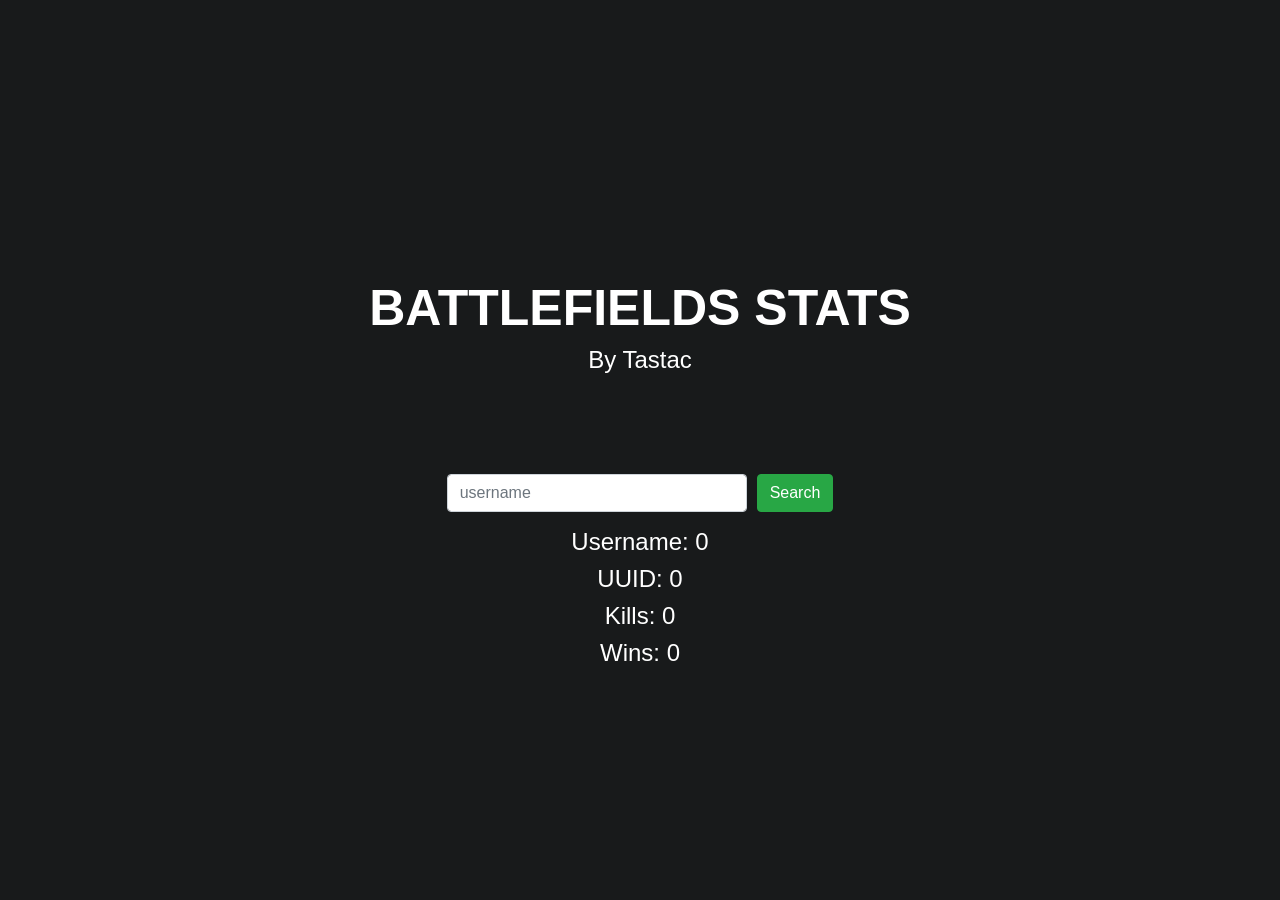
<file: index.html>
<!DOCTYPE html>
<html lang="en" dir="ltr">
  <head>
    <meta charset="utf-8">
    <link rel="stylesheet" href="https://maxcdn.bootstrapcdn.com/bootstrap/4.0.0/css/bootstrap.min.css" integrity="sha384-Gn5384xqQ1aoWXA+058RXPxPg6fy4IWvTNh0E263XmFcJlSAwiGgFAW/dAiS6JXm" crossorigin="anonymous">
    <title>Battlefields Stat's - By Tastac</title>

    <style>
      body{
        background-color: #181a1b;
      }

      .centered{
        margin-top:25%;
        justify-content: center;
      }

      .statstext{
        text-align: center;
        color: #ffffff;
      }

      .username-form{
        display: flex;
        justify-content: center;
        align-items: center;
      }

      #titleheader{
        font-size: 50px;
        font-weight: bold;
      }

      #usernameinputbox{
        width: 300px;
      }
    </style>
  </head>
  <body>

    <div class="container">
      <div class="centered">
        <h1 id="titleheader" class="statstext">BATTLEFIELDS STATS</h1>
        <h4 style="margin-bottom: 100px;" class="statstext">By Tastac</h4>
        <div class="username-form form-group">
          <input type="text" id="usernameinputbox" class="form-control" placeholder="username" name="" value="">
          <button style="margin-left: 10px;" type="submit" class="btn btn-success" onclick='loadStats("Tastac")'>Search</button>
        </div>
          <h4 class="statstext">Username: <span id="namestat">0</span></h4>
          <h4 class="statstext">UUID: <span id="uuidstat">0</span></h4>
          <h4 class="statstext">Kills: <span id="killstat">0</span></h4>
          <h4 class="statstext">Wins: <span id="winstat">0</span></h4>
      </div>
    </div>

    <script src="https://code.jquery.com/jquery-3.2.1.slim.min.js" integrity="sha384-KJ3o2DKtIkvYIK3UENzmM7KCkRr/rE9/Qpg6aAZGJwFDMVNA/GpGFF93hXpG5KkN" crossorigin="anonymous"></script>
    <script src="https://cdnjs.cloudflare.com/ajax/libs/popper.js/1.12.9/umd/popper.min.js" integrity="sha384-ApNbgh9B+Y1QKtv3Rn7W3mgPxhU9K/ScQsAP7hUibX39j7fakFPskvXusvfa0b4Q" crossorigin="anonymous"></script>
    <script src="https://maxcdn.bootstrapcdn.com/bootstrap/4.0.0/js/bootstrap.min.js" integrity="sha384-JZR6Spejh4U02d8jOt6vLEHfe/JQGiRRSQQxSfFWpi1MquVdAyjUar5+76PVCmYl" crossorigin="anonymous"></script>
    <script type="text/javascript">
      function loadStats(){
        var username = jQuery.trim(document.getElementById("usernameinputbox").value)
        if(username != "" || username != null){
          console.log(username)
          var request = new XMLHttpRequest();
          request.open('GET', 'https://cors-anywhere.herokuapp.com/https://api.mojang.com/users/profiles/minecraft/' + username, true);
          request.onload = function() {
            var data = JSON.parse(request.response);
            var uuid = data.id;
            if (this.status >= 200 && this.status < 400) { //Request Passes
              document.getElementById("namestat").innerHTML = data.name;
              document.getElementById("uuidstat").innerHTML = uuid;
              setKills(uuid, "killstat", false);
              setWins(uuid, "winstat", false);
            }else{ //Request Failed
              setKills(uuid, "killstat", true);
              setWins(uuid, "winstat", true);
            }
          }
          request.send()
        }
      }
    </script>

    <script id="set functions" type="text/javascript">
      function setKills(uuid, elementid, uuidfailed){
        console.log("Loading kills for " + uuid)
        document.getElementById(elementid).innerHTML = "loading";
        var request = new XMLHttpRequest();
        request.open('GET', 'https://api.battlefieldsmc.net/api/?type=cubg_most_kills&uuid=' + uuid, true);
        request.onload = function() {
          var data = JSON.parse(request.response);
          if (this.status >= 200 && this.status < 400 && uuidfailed != true) { //Request Passes
            document.getElementById(elementid).innerHTML = data.detail[0].kills;
          }else{ //Request Failed
            document.getElementById(elementid).innerHTML = "error";
          }
        }
        request.send()
      }

      function setWins(uuid, elementid, uuidfailed){
        console.log("Loading wins for " + uuid)
        document.getElementById(elementid).innerHTML = "loading";
        var request = new XMLHttpRequest();
        request.open('GET', 'https://api.battlefieldsmc.net/api/?type=cubg_most_wins&uuid=' + uuid, true);
        request.onload = function() {
          var data = JSON.parse(request.response);
          if (this.status >= 200 && this.status < 400 && uuidfailed != true) { //Request Passes
            document.getElementById(elementid).innerHTML = data.detail[0].wins;
          }else{ //Request Failed
            document.getElementById(elementid).innerHTML = "error";
          }
        }
        request.send()
      }
    </script>
  </body>
</html>
</file>
